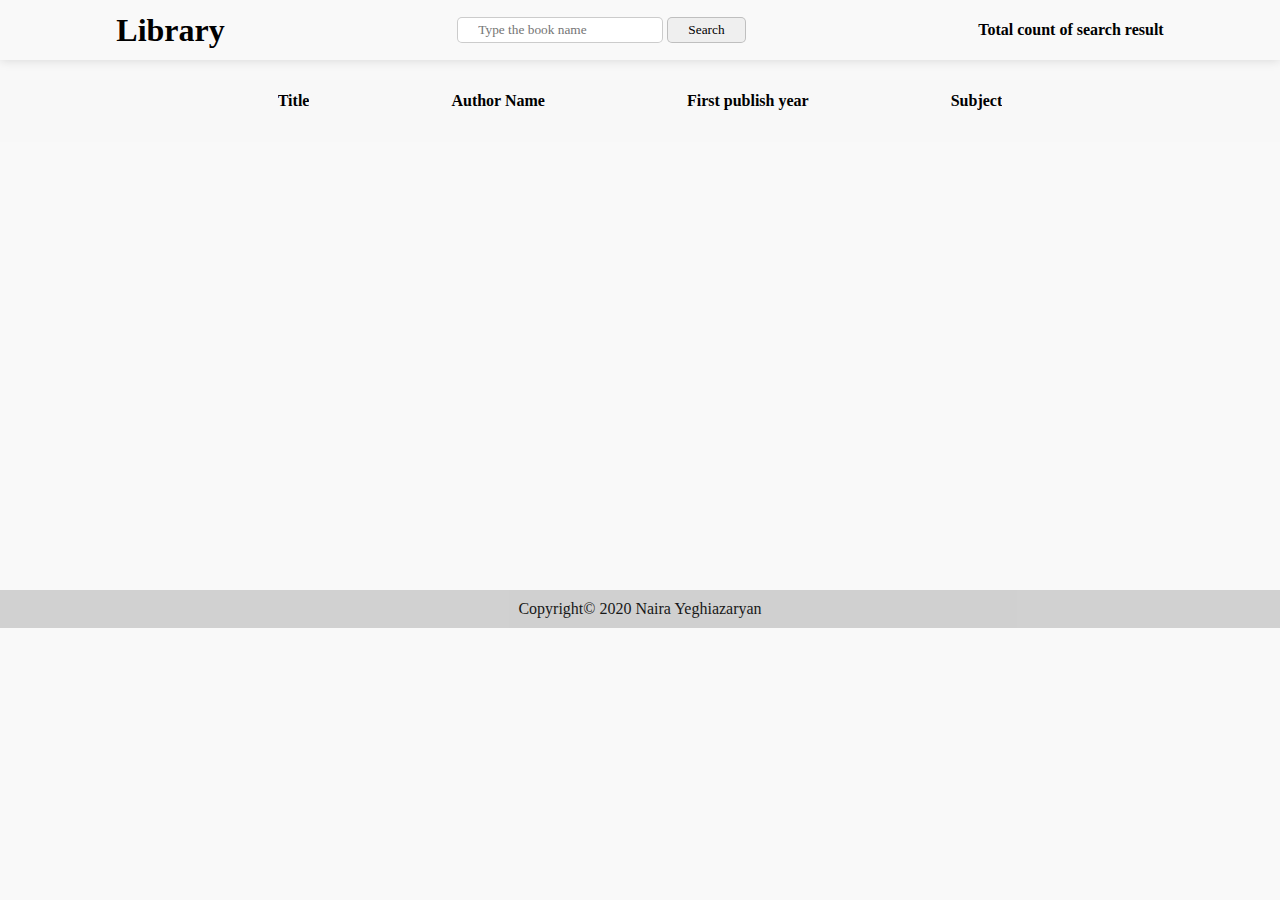
<file: Books/index.html>
<!DOCTYPE html>
<html lang="en">
    <head>
        <meta charset="UTF-8">
        <meta name="twitter:site" content="@TwitterHandle" />
        <meta name="twitter:card" value="summary"/>
        <meta property="og:title" content="Books"/>
        <meta property="og:description" content="Dog breeds" />
        <meta name="robots" content="index, follow" />
        <meta name="author" content="Naira Yeghiazaryan">
        <title>
            Library
        </title>
        <link rel="apple-touch-icon" sizes="180x180" href="../assets/favicon_io_dog_books/apple-touch-icon.png">
        <link rel="icon" type="image/png" sizes="32x32" href="../assets/favicon_io_dog_books/favicon-32x32.png">
        <link rel="icon" type="image/png" sizes="16x16" href="../assets/favicon_io_dog_books/favicon-16x16.png">
        <link rel="manifest" href="../assets/favicon_io_dog_books/site.webmanifest">
        <link rel="stylesheet" href="./src/styles/style.css" />
    </head>
    <body>
        <header>
            <h1>Library</h1>
            <div class="search-wrapper">
                <input type='text' id='book-input' placeholder="Type the book name"/>
                <button type="button" class="btn search-btn">Search</button>
            </div>
            <h4>Total count of  search result  <span id="numFound"></span> </h4>
        </header>
        <main>
              <table id="table">
                  <thead>
                      <tr>
                          <th><h4>Title</h4></th>
                          <th><h4>Author Name</h4></th>
                          <th><h4>First publish year</h4></th>
                          <th><h4>Subject</h4></th>
                      </tr>
                  </thead>
                  <tbody></tbody>
                  <tfoot></tfoot>
              </table>
        </main>
        <footer>
            <p>Copyright&copy; 2020 Naira Yeghiazaryan</p>
        </footer>
    </body>
    <script type='module' src="./src/index.js"></script>
</html>
</file>
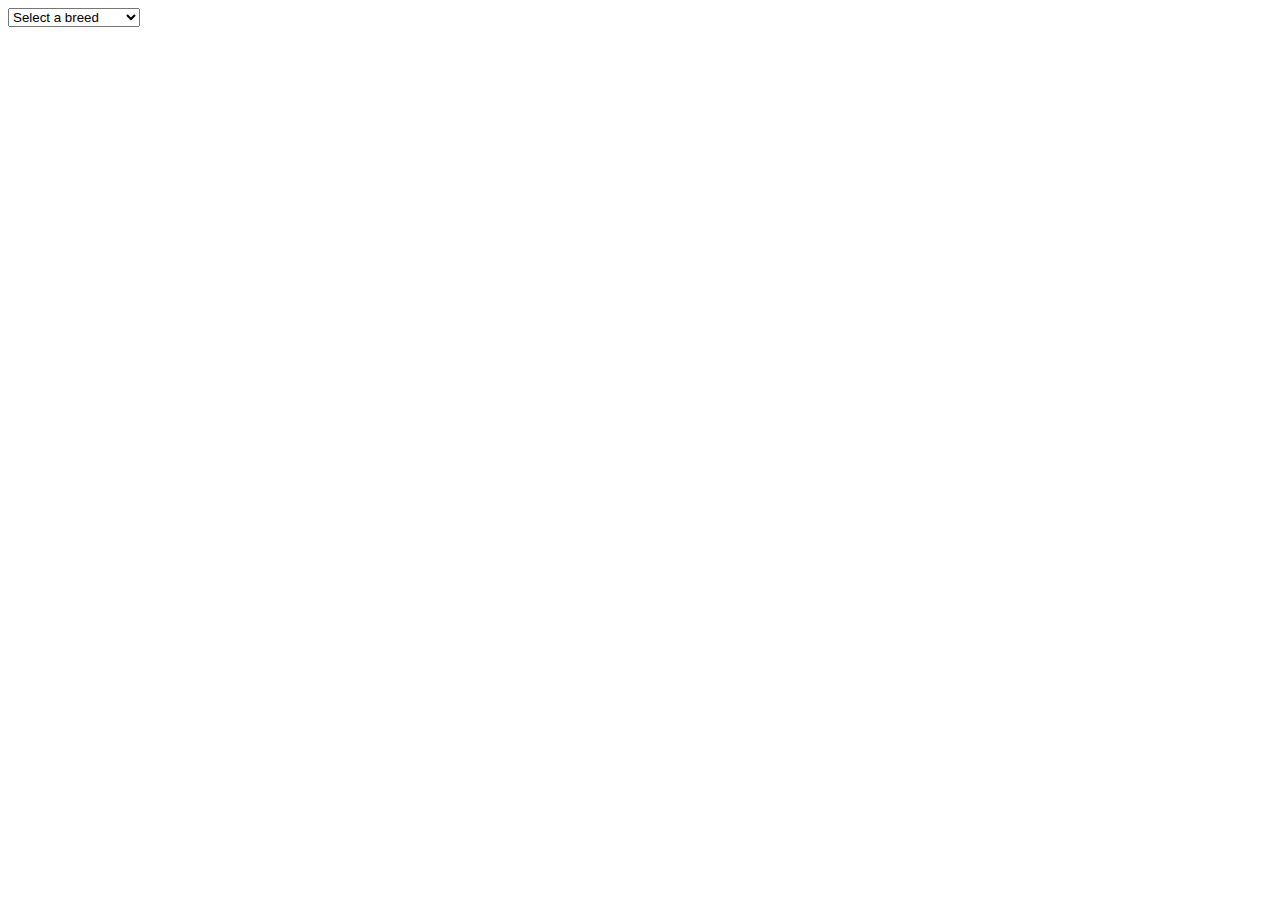
<file: Dogs/index.html>
<!DOCTYPE html>
<html lang="en">
    <head>
        <meta charset="UTF-8">
        <meta name="twitter:site" content="@TwitterHandle" />
        <meta name="twitter:card" value="summary"/>
        <meta property="og:title" content="Dogs"/>
        <meta property="og:description" content="Dog breeds" />
        <meta name="robots" content="index, follow" />
        <meta name="author" content="Naira Yeghiazaryan">
        <title>
            Dogs
        </title>
        <link rel="apple-touch-icon" sizes="180x180" href="../assets/favicon_io_dog_face/apple-touch-icon.png">
        <link rel="icon" type="image/png" sizes="32x32" href="../assets/favicon_io_dog_face/favicon-32x32.png">
        <link rel="icon" type="image/png" sizes="16x16" href="../assets/favicon_io_dog_face/favicon-16x16.png">
        <link rel="manifest" href="../assets/favicon_io_dog_face/site.webmanifest">
        <link rel="stylesheet" href="./style.css" />
    </head>
    <body>
        <select name="breed" id="breeds">
          <option disabled selected>Select a breed</option>
          <option value="akita">Akita</option>
          <option value="beagle">Beagle</option>
          <option value="dalmatian">Dalmatian</option>
          <option value="germanshepherd">German Shepherd</option>
          <option value="husky">Husky</option>
          <option value="labrador">Labrador</option>
          <option value="pug">Pug</option>
          <option value="retriever">Golden Retriever</option>
          <option value="spaniel">Cocker Spaniel</option>
        </select>
        <div class="wrapper">
            <img alt='dog selected by breed' width="500px" class="hide-img"/>
        </div>
        <script type="module" src="./script.js"></script>
    </body>
</html>
</file>
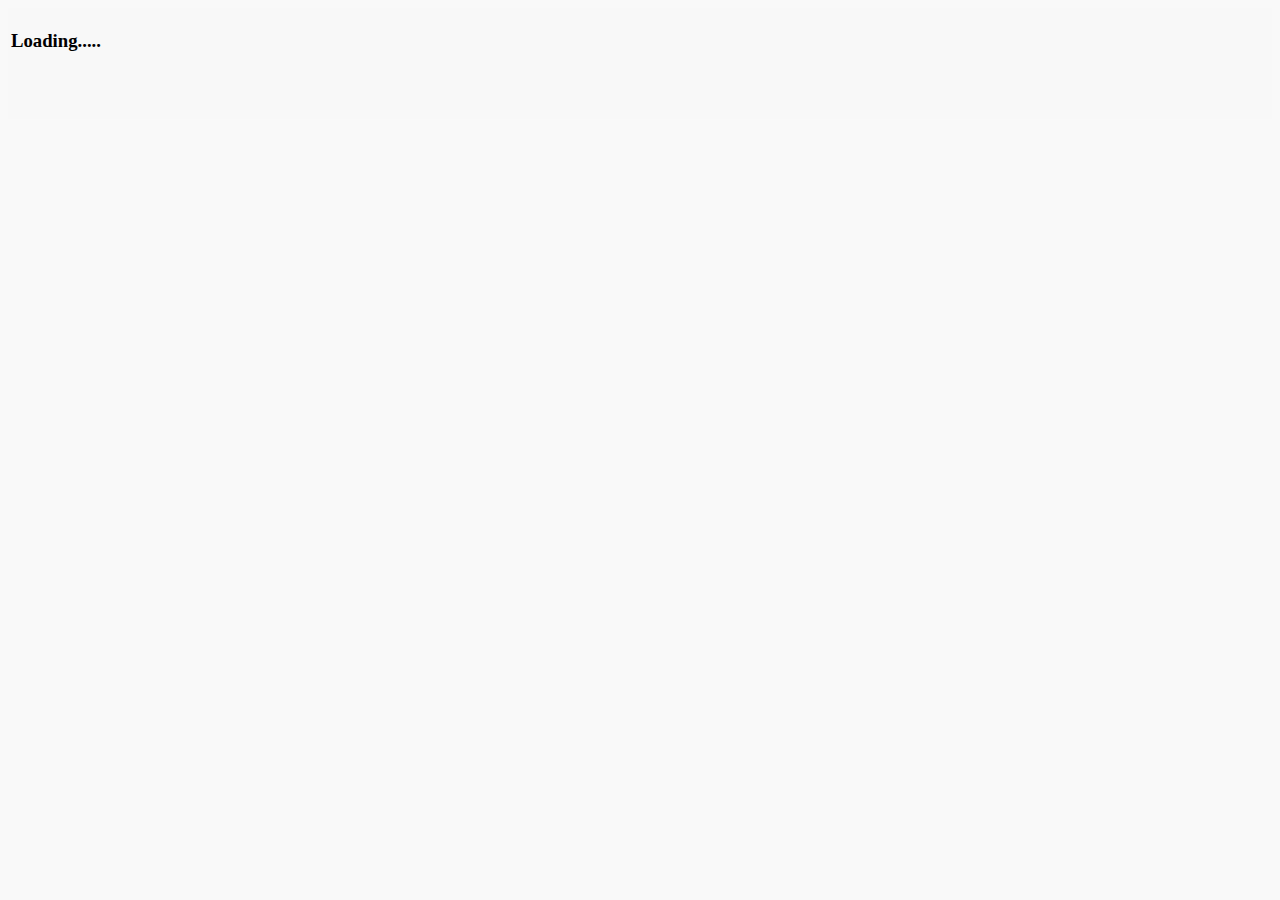
<file: Films/index.html>
<!DOCTYPE html>
<html lang="en">
    <head>
        <meta charset="UTF-8">
        <meta name="twitter:site" content="@TwitterHandle" />
        <meta name="twitter:card" value="summary"/>
        <meta property="og:title" content="Films"/>
        <meta property="og:description" content="Films of Ghibli Studio" />
        <meta name="robots" content="index, follow" />
        <meta name="author" content="Naira Yeghiazaryan">
        <title>
            Films of Ghibli Studio
        </title>
        <link rel="apple-touch-icon" sizes="180x180" href="../assets/favicon_io_popcorn/apple-touch-icon.png">
        <link rel="icon" type="image/png" sizes="32x32" href="../assets/favicon_io_popcorn/favicon-32x32.png">
        <link rel="icon" type="image/png" sizes="16x16" href="../assets/favicon_io_popcorn/favicon-16x16.png">
        <link rel="stylesheet" href="./style.css" />
    </head>
    <body>
        <table>
            <thead>
                <tr>
                    <th>
                        <h1 id="title">Films of Ghibli Studio</h1>
                        <h3>Loading.....</h3>
                    </th>
                </tr>
            </thead>
            <tbody></tbody>
            <tfoot id='footer'>
                <tr>
                    <td><p id='copyright'>Copyright&copy; 2020 Naira Yeghiazaryan</p></td>
                </tr>
            </tfoot>
        </table>
        <script type="module" src="./script.js"></script>
    </body>
</html>
</file>
<file: Books/src/styles/style.css>
* {
    margin: 0;
    padding: 0;
    box-sizing: border-box; 
    overflow-x: hidden;
    font-family: Georgia, 'Times New Roman', Times, serif;
}

body {
    background-color: #f7f7f7cc;
}

header {
    display: flex;
    justify-content: space-around;
    align-items: center;
    height: 60px;

    box-shadow: 0px 0px 10px rgba(0, 0, 0, 0.7);
}

.search-btn, #book-input {
    padding: 4px 20px;
    border: rgba(0, 0, 0, 0.2) solid 1px;
    border-radius: 5px;
}

thead tr th {
    padding: 20px 70px;
    text-align: center;
}

main {
    display:flex;
    justify-content: center;
    flex-wrap: wrap;

    background-color: #f7f7f7cc;
}

table {
    margin: 10px 100px;
}

table tr td {
    text-align: center;
}

tfoot tr td {
    display: inline;
}

.pagination-btn{
    margin:30px 3px;
    padding: 0px 5px;
    cursor: pointer;
}

.pagination-btn:hover{
    background-color: rgb(133, 132, 132);
}

footer p {
    padding: 10px 0px;
    text-align: center;
}

footer {
    margin-top: 35%;

    background-color: #CCCCCC;
    opacity: 0.9;
}

#numFound {
    font-style: italic;
}
</file>
<file: Dogs/style.css>
.hide-img {
    display: none;
}

.show-img {
    display: block;
}
</file>
<file: Films/style.css>
* {
    font-family: Georgia, 'Times New Roman', Times, serif;
    background-color: #f7f7f7cc;
}

table tr {
    border: solid 1px black;
    border-radius: 5px;
}

table thead h3 {
    text-align: center;
}

#title {
    display: none;
}

tbody {
    display: grid;
    grid-template-columns: repeat(auto-fit, minmax(500px, 1fr));
    grid-gap: 20px;
    margin: 20px;
    overflow: hidden;
}

table tbody tr td {
    padding: 5px;
    display: block;
}

tfoot p {
    display: none;
    text-align: center;
    padding-top: 10px;
}

.key {
    display: inline;
}

.value {
    display: inline;
    font-style: italic;
}
</file>
